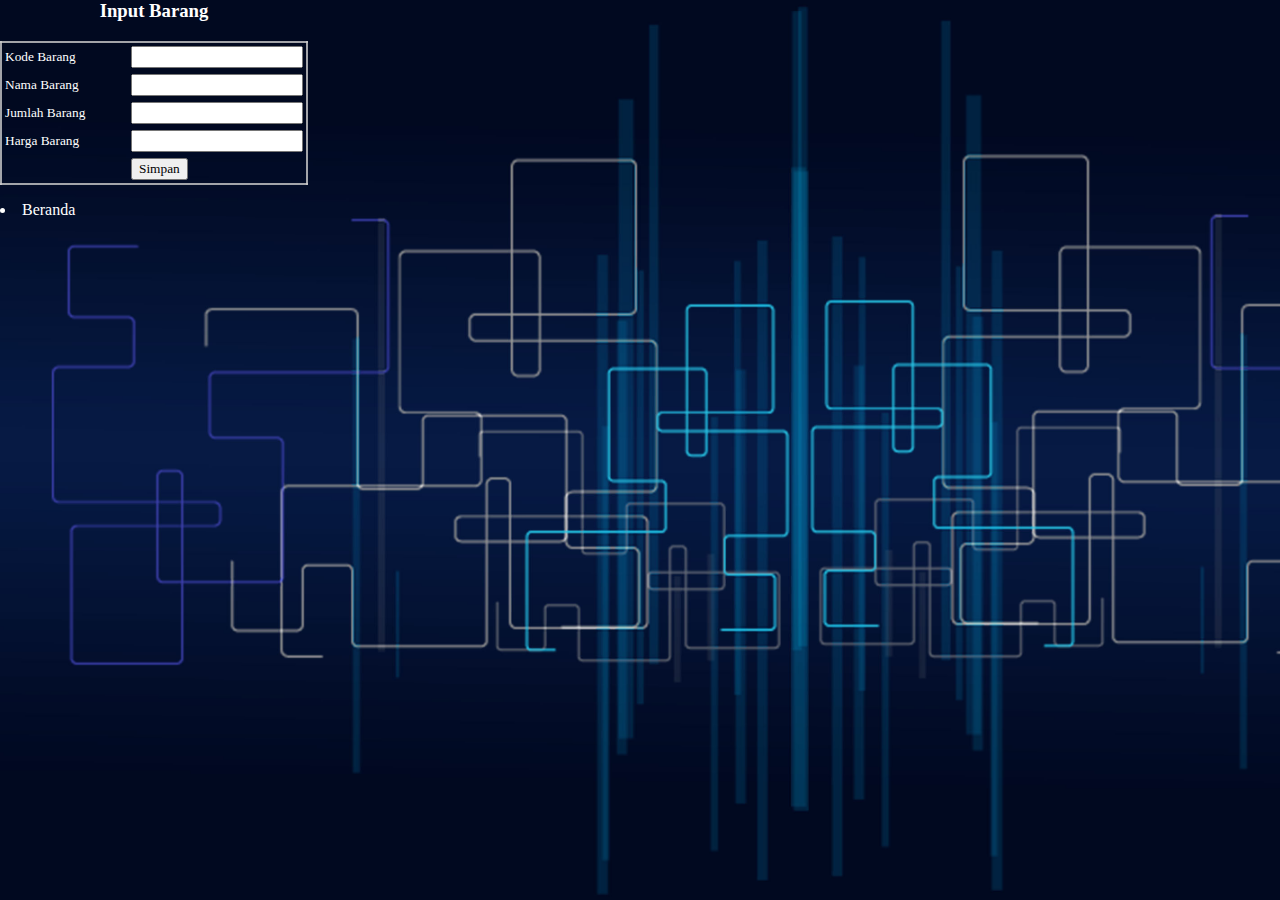
<file: Input.html>
<link rel="stylesheet" type="text/css" href="style3.css">

<h3> Input Barang </h3>

<form action="" method="post">
<table>
    <tr>
        <td width="120">Kode Barang</td>
        <td> <input type="text" name="kobar"> </td>
    </tr>
    <tr>
        <td> Nama Barang </td>
        <td> <input type="text" name="nabar"> </td>
    </tr>
    <tr>
        <td>Jumlah Barang</td>
        <td> <input type="text" name="jumlah"> </td>
    </tr>
    <tr>
        <td>Harga Barang</td>
        <td> <input type="text" name="harga"> </td>
    </tr>
    <tr>
        <td></td>
        <td><input type="submit" name="proses" value="Simpan"> </td>
    </tr>
</table>

</form>

<html
include "koneksi.html";

if(isset($_POST['proses'])){
mysqli_query($koneksi, "insert into tabel1 set  
kobar = '$_POST[kobar]',
nabar = '$_POST[nabar]',
jumlah = '$_POST[jumlah]',
harga = '$_POST[harga]'");

echo "Data barang baru telah tersimpan";

}

?>
<td>
        <li><a href="index.html">Beranda</a></li>
    </td>
</file>
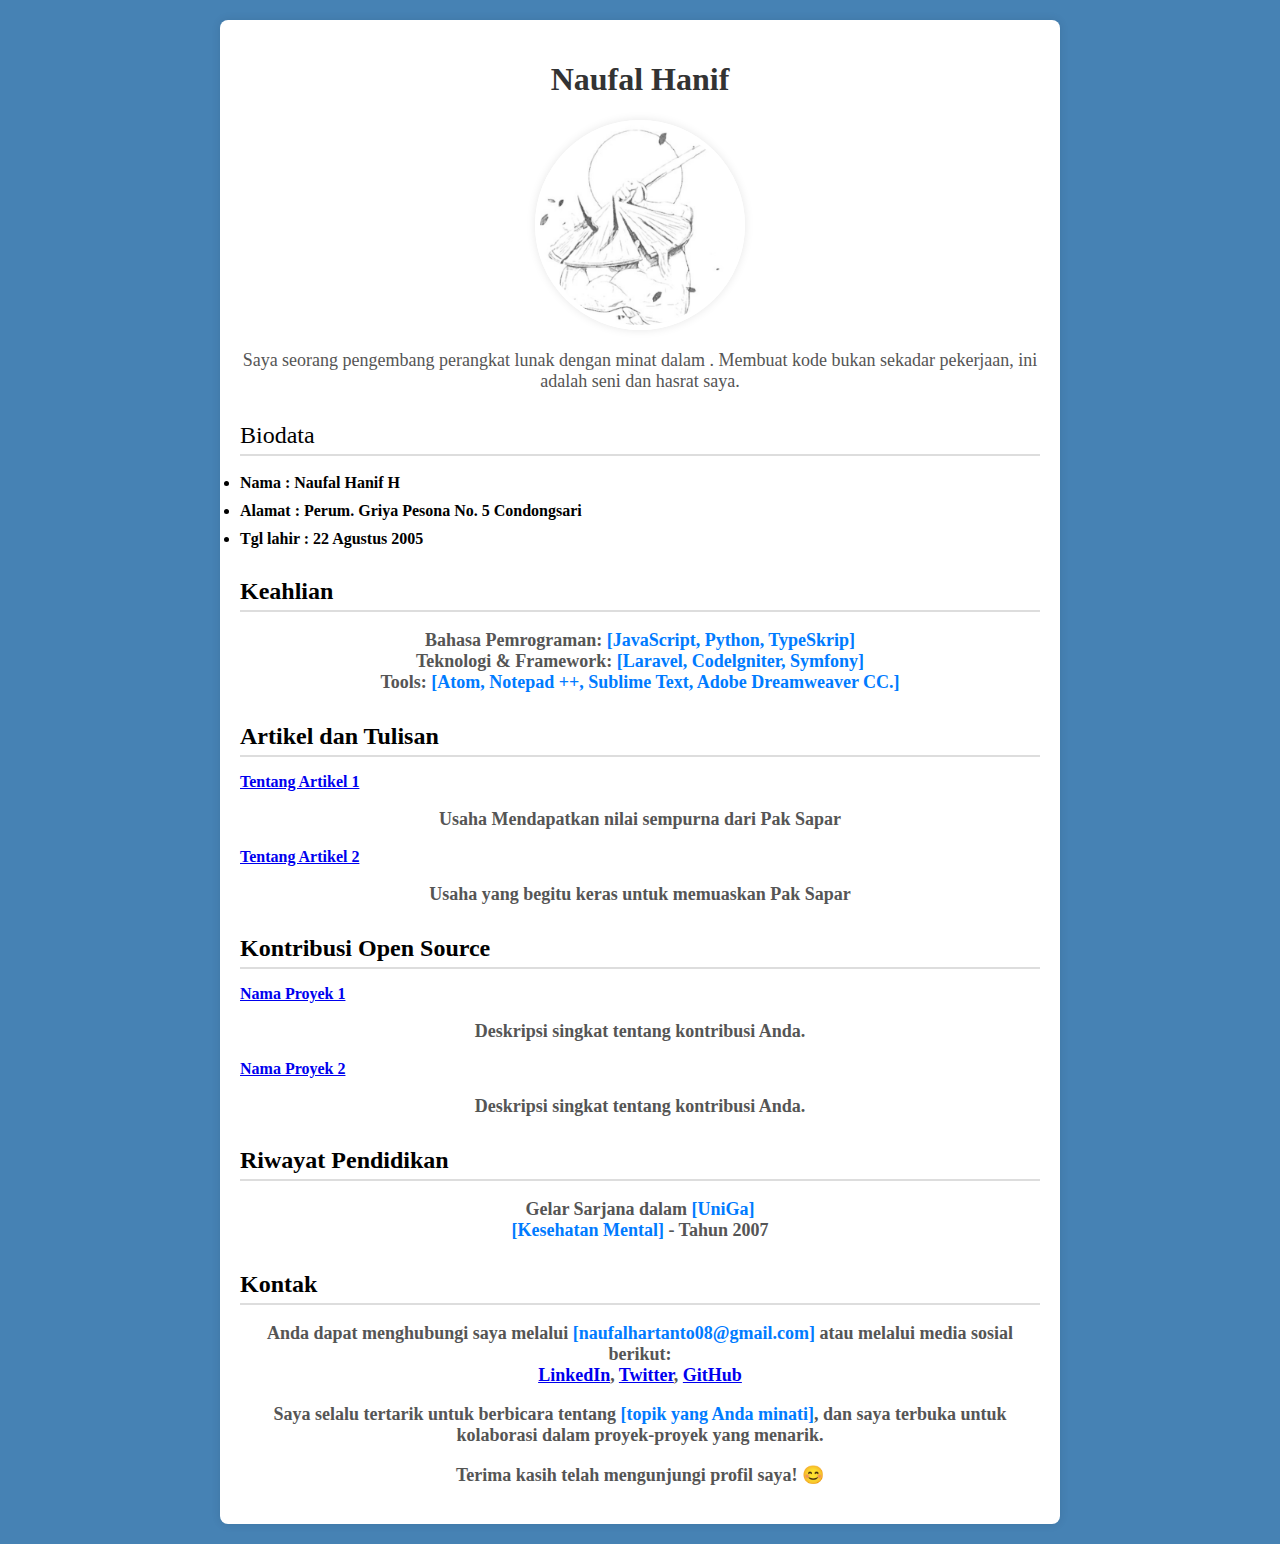
<file: profil.html>
<!DOCTYPE html>
<html lang="en">
<head>
  <meta charset="UTF-8">
  <meta name="viewport" content="width=device-width, initial-scale=1.0">
  <title>Profil Coding Saya</title>
  <style>
    body {
      font-family: parcifico, cursive;
      background-color: steelblue;
      margin: 0;
      padding: 0;
    }

    .container {
      max-width: 800px;
      margin: 20px auto;
      background: #fff;
      padding: 20px;
      border-radius: 8px;
      box-shadow: 0 0 10px rgba(0, 0, 0, 0.1);
    }

    h1 {
      text-align: center;
      color: #333;
    }

    img {
      display: block;
      margin: 20px auto;
      width: 200px;
      height: 200px;
      border-radius: 50%;
      object-fit: cover;
      border: 5px solid #fff;
      box-shadow: 0 0 10px rgba(0, 0, 0, 0.1);
    }

    p {
      text-align: center;
      color: #555;
      font-size: 18px;
    }

    ul {
      list-style: none;
      padding: 0;
    }

    li {
      margin-bottom: 10px;
    }

    .highlight {
      color: #007bff;
      font-weight: bold;
    }

    .section-title {
      font-size: 24px;
      margin-top: 30px;
      border-bottom: 2px solid #ddd;
      padding-bottom: 5px;
    }
  </style>
</head>
<body>
  <div class="container">
    <h1>Naufal Hanif</h1>
     <img src="lol.jpg" alt="Foto Profil">
    <p>Saya seorang pengembang perangkat lunak dengan minat dalam <span class="highlight"></span>. Membuat kode bukan sekadar pekerjaan, ini adalah seni dan hasrat saya.</p>

    <div class="section-title">Biodata</div>
    <p>
      <li>
        <strong>Nama           : Naufal Hanif H</strong> 
      </li>
      <li>
        <strong>Alamat         : Perum. Griya Pesona No. 5 Condongsari
      </li>
      <li>
        <strong> Tgl lahir : 22 Agustus 2005
      </li>
    </ul>

    <div class="section-title">Keahlian</div>
    <p>
      Bahasa Pemrograman: <span class="highlight">[JavaScript, Python, TypeSkrip]</span><br>
      Teknologi & Framework: <span class="highlight">[Laravel, Codelgniter, Symfony]</span><br>
      Tools: <span class="highlight">[Atom, Notepad ++, Sublime Text, Adobe Dreamweaver CC.]</span>
    </p>

    <div class="section-title">Artikel dan Tulisan</div>
    <ul>
      <li>
        <a href="link_ke_artikel_1">Tentang Artikel 1</a>
        <p>Usaha Mendapatkan nilai sempurna dari Pak Sapar</p>
      </li>
      <li>
        <a href="link_ke_artikel_2">Tentang Artikel 2</a>
        <p>Usaha yang begitu keras untuk memuaskan Pak Sapar</p>
      </li>
    </ul>

    <div class="section-title">Kontribusi Open Source</div>
    <ul>
      <li>
        <a href="link_ke_kontribusi_1">Nama Proyek 1</a>
        <p>Deskripsi singkat tentang kontribusi Anda.</p>
      </li>
      <li>
        <a href="link_ke_kontribusi_2">Nama Proyek 2</a>
        <p>Deskripsi singkat tentang kontribusi Anda.</p>
      </li>
    </ul>

    <div class="section-title">Riwayat Pendidikan</div>
    <p>
      Gelar Sarjana dalam <span class="highlight">[UniGa]</span><br>
      <span class="highlight">[Kesehatan Mental]</span> - Tahun 2007
    </p>

    <div class="section-title">Kontak</div>
    <p>
      Anda dapat menghubungi saya melalui <span class="highlight">[naufalhartanto08@gmail.com]</span> atau melalui media sosial berikut:
      <br>
      <a href="link_ke_linkedin">LinkedIn</a>, <a href="link_ke_twitter">Twitter</a>, <a href="link_ke_github">GitHub</a>
    </p>
    <p>Saya selalu tertarik untuk berbicara tentang <span class="highlight">[topik yang Anda minati]</span>, dan saya terbuka untuk kolaborasi dalam proyek-proyek yang menarik.</p>

    <p>Terima kasih telah mengunjungi profil saya! 😊</p>
  </div>
</body>
</html>
</file>
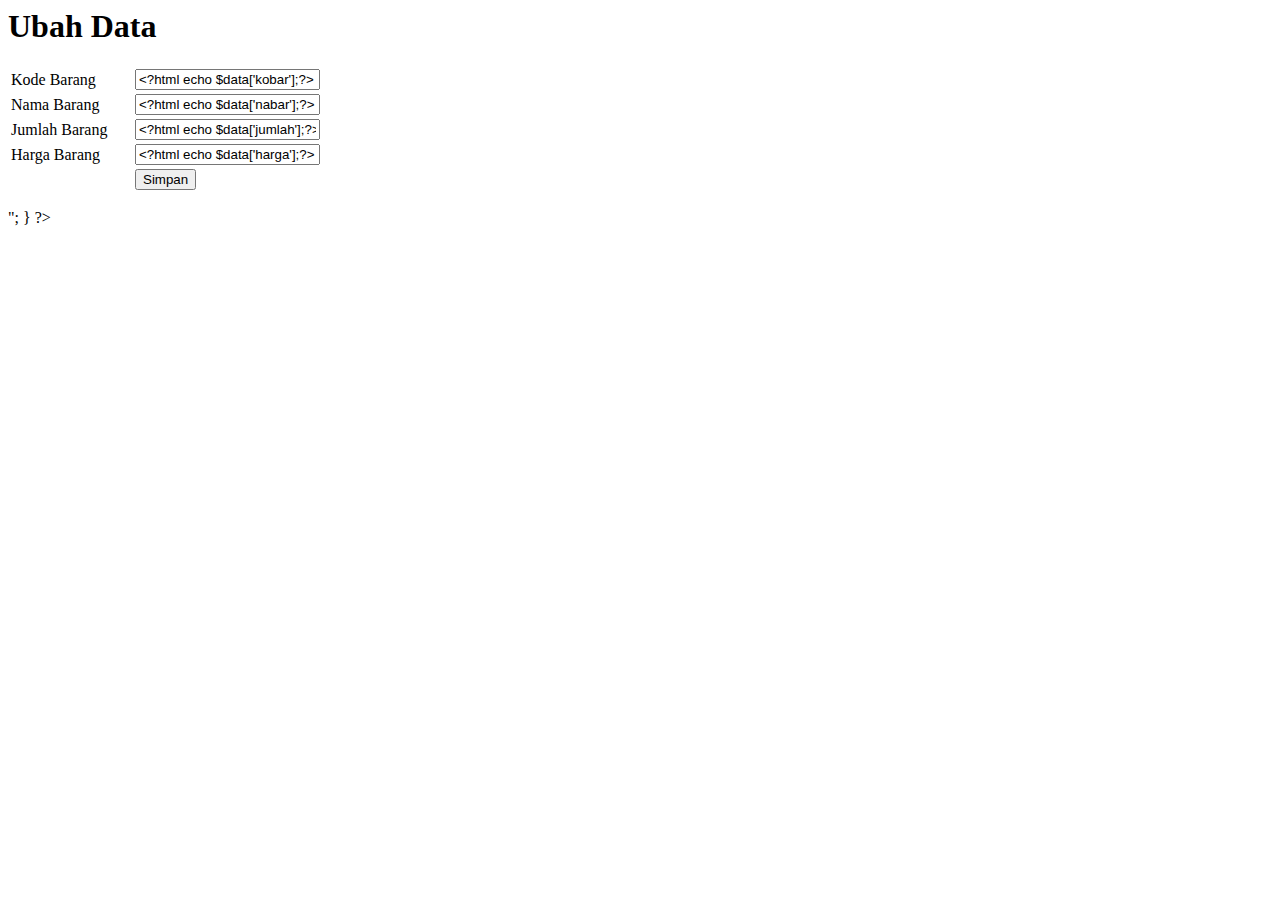
<file: ubah.html>
<html include "koneksi.php";

$sql = mysqli_query($koneksi, "select * from tabel1 where kobar='$_GET[kobar]'");
$data=mysqli_fetch_array($sql);><head>

<h1> Ubah Data </h1>
<form action ="" method = "post">
<table>
    <tr>
        <td width="120">Kode Barang </td>
        <td> <input type="text" name="kobar" value="<?html echo $data['kobar'];?>"> </td>
    </tr>
    <tr>
        <td> Nama Barang </td>
        <td> <input type="text" name="nabar" value="<?html echo $data['nabar'];?>"> </td>
    </tr>
    <tr>
        <td> Jumlah Barang </td>
        <td> <input type="text" name="jumlah" value="<?html echo $data['jumlah'];?>"> </td>
    </tr>
     <tr>
        <td> Harga Barang </td>
        <td> <input type="text" name="harga" value="<?html echo $data['harga'];?>"> </td>
    </tr>
    <tr>
        <td></td>
        <td><input type="submit" name="proses" value="Simpan"> </td>
    </tr>
</table>

</form>
<html if(isset($_POST['proses'])){
mysqli_query($koneksi, "update tabel1 set  
nabar = '$_POST[nabar]',
jumlah = '$_POST[jumlah]',
harga = '$_POST[harga]'
where kobar='$_GET[kobar]'");><head>

<meta http-equiv=refresh content=2;URL='tampil_edit.html'>";
}
 ?>
</file>
<file: style3.css>
:root {
  --warna: white;
}

* {
  text-decoration: none;
  outline-style: none;
  font-family: "parcifico", cursive;
  color: white;
}

body {
  background-image: url('kg.jpg');
  background-size: cover;
  position: relative;
  display: table-row;
  align-items: center;
  justify-content: center; 
}

table{
  border-collapse: collapse;
  font-size: 10pt;
  border: 2px solid #cccc;
  align-items: center;
  justify-content: center;
  position: relative;
}
td{
  padding: 3px;
  height: 25px;
  font-family: parcifico, cursive;
  color: white;
}
h3{
  font-weight: 600;
  color: white;
  text-align: center;
  }
  input{
    color: black;
  }
</file>
